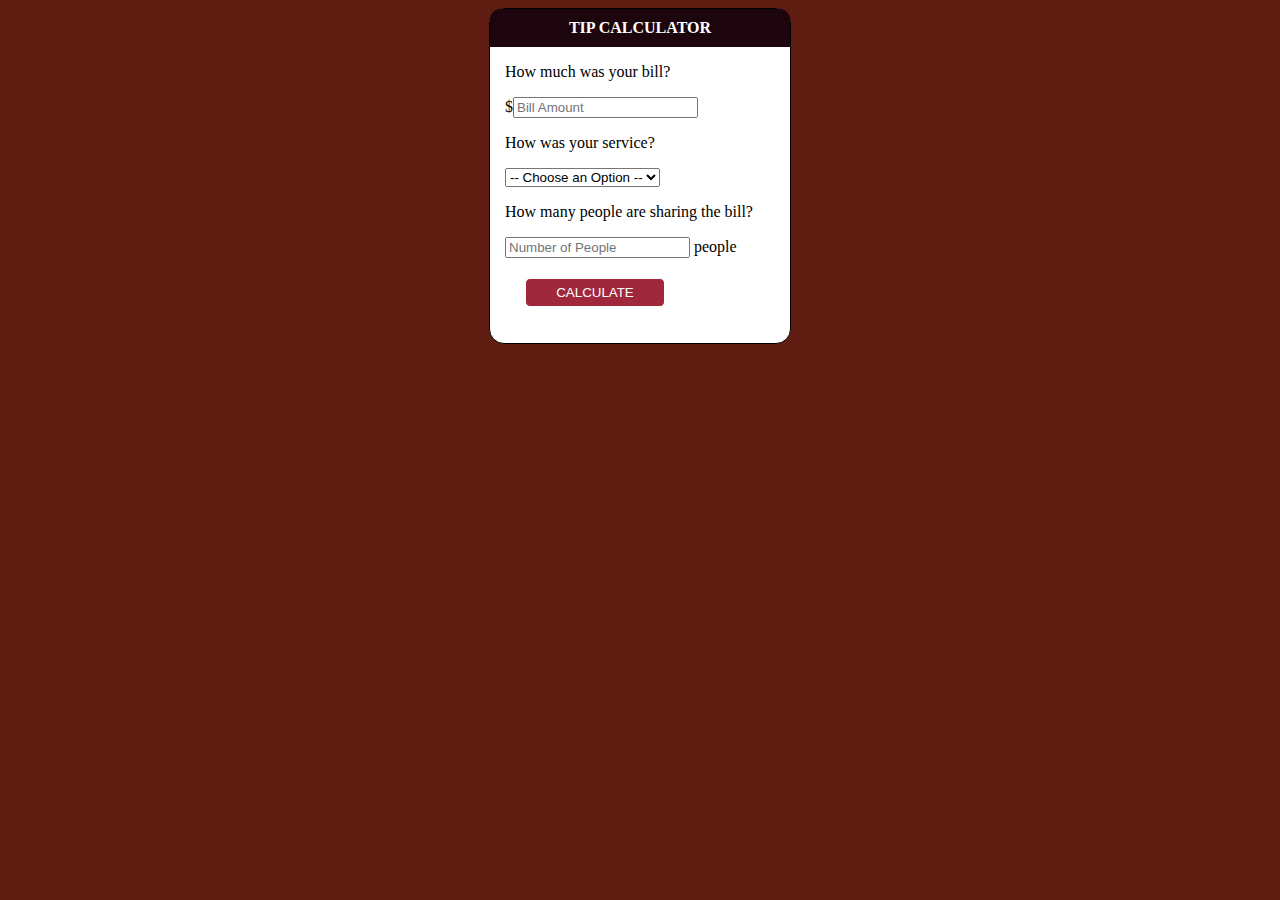
<file: tip calculator/index.html>
<!DOCTYPE html>
<html lang="en">
<head>
    <meta charset="UTF-8">
    <meta name="viewport" content="width=device-width, initial-scale=1.0">
    <meta http-equiv="X-UA-Compatible" content="ei=edge">
    <link rel="stylesheet" type="text/css" href="stylesheet.css">
    <title>Document</title>
</head>
<body>
    
<div class="calculator">

    
        <h4>TIP CALCULATOR</h4>
    

    <div class="body">
        <p>How much was your bill?</p>
        $<input type="text" id="billAmount" name="BillAmount" placeholder="Bill Amount">
        <p>How was your service?</p>
         <select id="select">
          <option value="" >-- Choose an Option --</option>
		  <option value="30">30% - Outstanding</option>
		  <option value="20">20% - Good</option>
		  <option value="15">15% - It was OK</option>
		  <option value="10">10% - Bad</option>
		  <option value="5"">5% - Terrible</option>
		</select> 
		<p>How many people are sharing the bill?</p>
		<input type="text" id="people" name="" placeholder="Number of People"> people<br>
		<button id="btn" onclick="calculate()">CALCULATE</button>
		<p id="rezultat"></p>
    </div>
</div>



    <script src="script.js"></script>
</body>
</html>
</file>
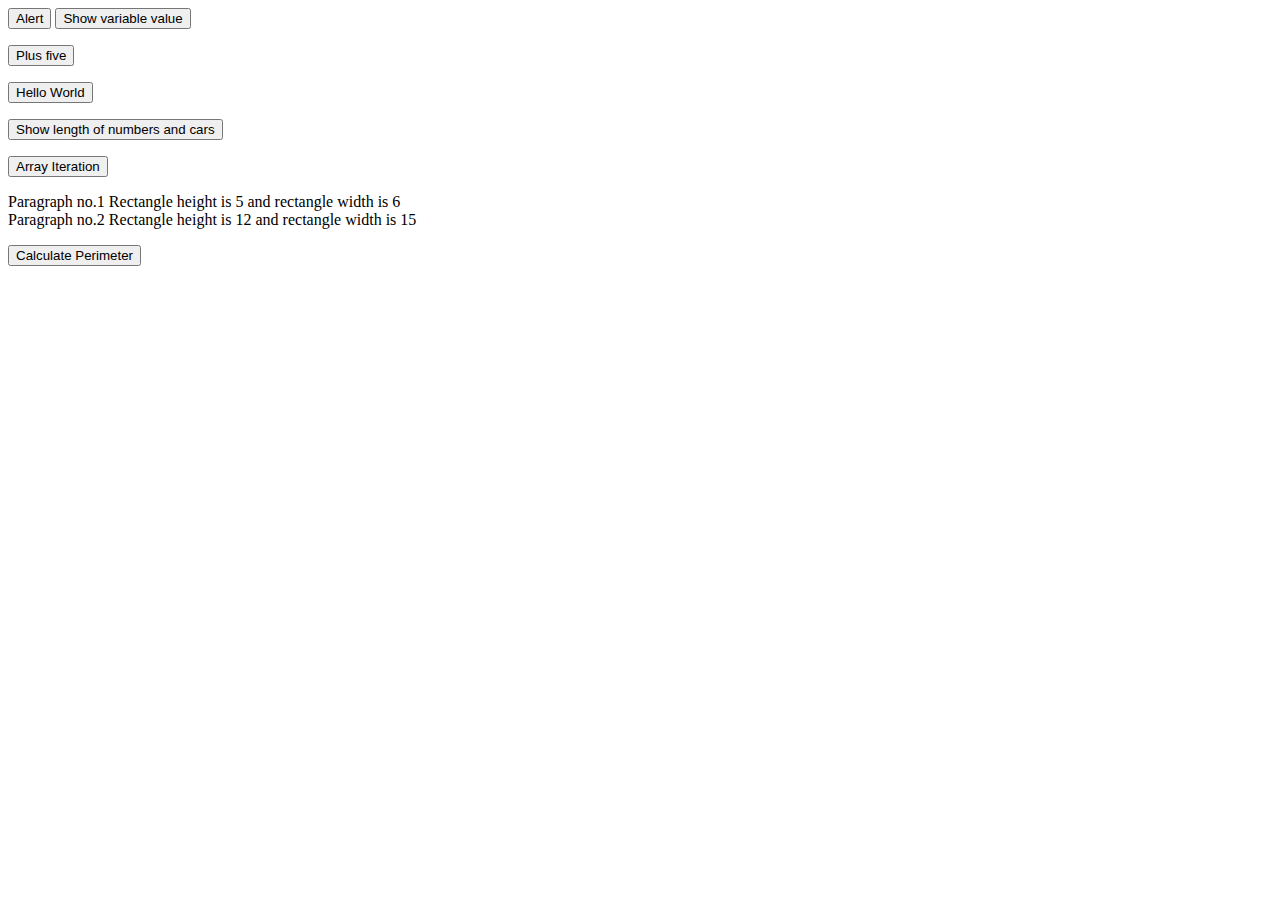
<file: laboratoriska 1/testhtml.html>
<!DOCTYPE html>
<html lang="en">
<head>
    <meta charset="UTF-8">
    <meta name="viewport" content="width=device-width, initial-scale=1.0">
    <meta http-equiv="X-UA-Compatible" content="ie=edge">
    <title>Document</title>
</head>
<body onload="">
    <button onclick="alertMsg()">Alert</button>

    
    <button onclick="showValue()">Show variable value</button>
    <p id="para"></p>
    <button onclick="plusFive(10)">Plus five</button>
    <p id="para5"></p>
    <button onclick="helloWorld()">Hello World</button>
    <p id="paraWorld"></p>

    <button onclick="showLength()">Show length of numbers and cars</button>
    <p id="length"></p>
    <button onclick="arrayIteration()">Array Iteration</button>
    <p id="iteration"></p>

    <p id="rectangle"></p>

    <button onclick="calculatePerimeter()">Calculate Perimeter</button>
    <p id="biggestPerimeter"></p>





    <script src="test.js"></script>
    <script src="test1.js"></script>
    <script src="test2.js"></script>
</body>
</html>
</file>
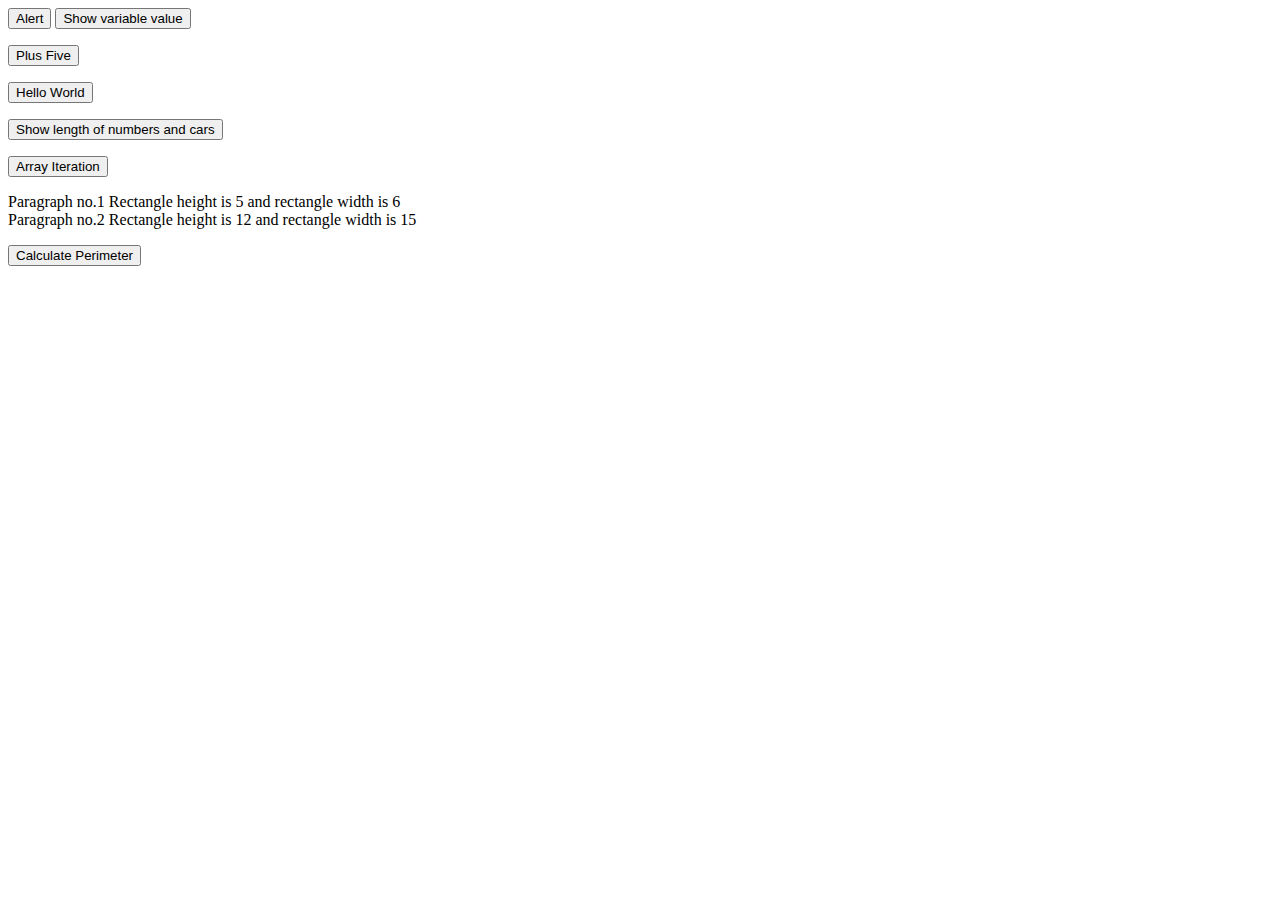
<file: laboratoriska1/testhtml.html>
<!DOCTYPE html>
<html lang="en">
<head>
    <meta charset="UTF-8">
    <meta name="viewport" content="width=device-width, initial-scale=1.0">
    <meta http-equiv="X-UA-Compatible" content="ie=edge">
    <title>Document</title>
</head>
<body onload="">
    <button onclick="alertMsg()">Alert</button>

    
    <button onclick="showValue()">Show variable value</button>
    <p id="para"></p>
    <button onclick="plusFive(10)">Plus Five</button>
    <p id="para5"></p>
    <button onclick="helloWorld()">Hello World</button>
    <p id="paraWorld"></p>

    <button onclick="showLength()">Show length of numbers and cars</button>
    <p id="length"></p>
    <button onclick="arrayIteration()">Array Iteration</button>
    <p id="iteration"></p>

    <p id="rectangle"></p>

    <button onclick="calculatePerimeter()">Calculate Perimeter</button>
    <p id="biggestPerimeter"></p>





    <script src="test.js"></script>
    <script src="test1.js"></script>
    <script src="test2.js"></script>
</body>
</html>
</file>
<file: tip calculator/stylesheet.css>
body{
	background-color: #5f1d12;
}

.calculator {
	width: 300px;
	background-color: white;
	border: solid 1px;
	border-radius: 15px;
	padding: none;
	margin: 0 auto;
}

 h4{
	background-color: #1c050c;
	color: white;
	padding: 10px;
	margin: 0;
	text-align: center;
	border-top-right-radius: 10px;
	border-top-left-radius: 10px;
}

.body {
	margin: 15px;
}

#btn{
	padding: 6px;
	width: 140px;
	color: white;
	background-color: #9f283d;
	border: solid 1px;
	border-radius: 5px;
	margin: 20px;
}

#rezultat{
	text-align: center;
}
</file>
